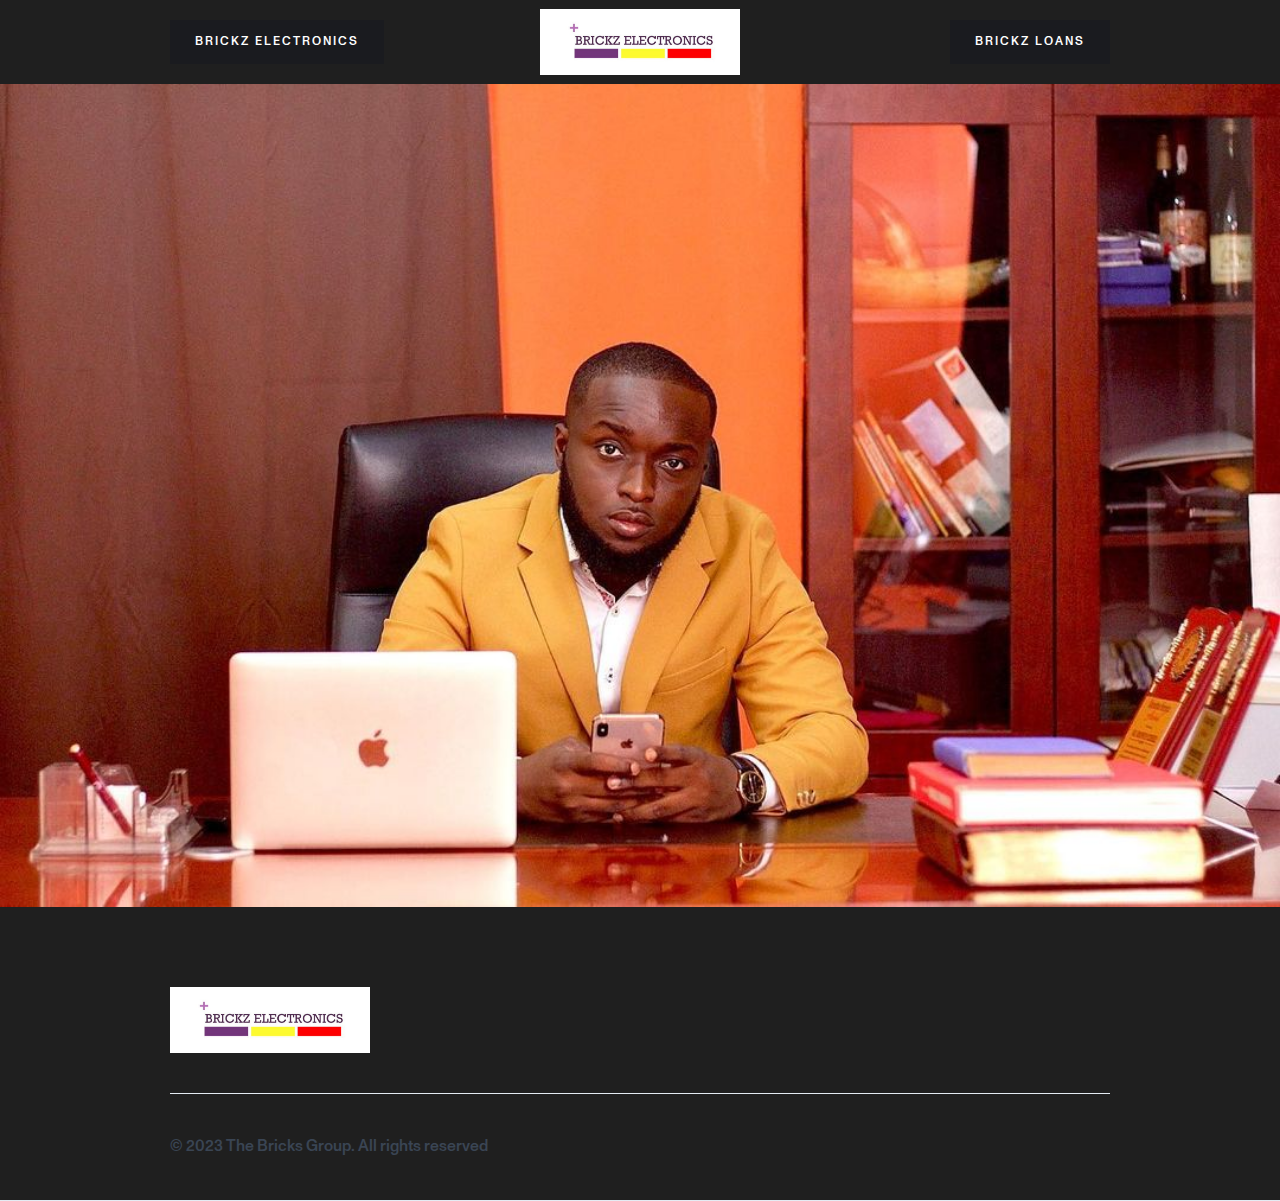
<file: index.html>
<!DOCTYPE html><!--  This site was created in Webflow. https://www.webflow.com  -->
<!--  Last Published: Tue Dec 05 2023 04:04:19 GMT+0000 (Coordinated Universal Time)  -->
<html data-wf-page="656e91afff48c80ae2578a0f" data-wf-site="656e91aeff48c80ae2578976">
<head>
  <meta charset="utf-8">
  <title>The Brickz Group</title>
  <meta content="Brickz Electronics Brickz Loans" name="description">
  <meta content="The Brickz Group" property="og:title">
  <meta content="Brickz Electronics Brickz Loans" property="og:description">
  <meta content="https://mystorageaydatdotorg.s3.us-east-1.amazonaws.com/109263478_1162641957438786_5839727624905230343_n.jpg?response-content-disposition=inline&amp;X-Amz-Security-Token=IQoJb3JpZ2luX2VjEAQaCWV1LXdlc3QtMiJIMEYCIQDg1wLx%2FXZx39t2Vbp7LaHR396blS5qG%2BnRemdCxjzlfAIhAOkuWoXM1PR06go15a%2FNDYIqhP2ab1EbWndp7xL8LMotKugCCG0QABoMMzE0NDI1NzIyMDM0IgwxiAYFjvmut3XVh8kqxQLcbuLZG6FQqsIPI%2FAczJfksxVl0ygoi6Z49HHWEMCBW%2F%2BUWghU3KTp5Oj1aFhNOhmhtskWgU5eQOdfAy0qeppGjwX5xsVKmFVK4FJa%2FQ%2FRnfcpQ35qco2a85cbxp9xiiQE4idMaxywZSU3qVbvk%2BB8wTpJEv3JUd28SzXAx2DBvxko8g0awX8p5s6b%2F0sKZx0jHt4zPlVj%2Bmb0nNPfQj4VchfB1iQM8LE4VaLfr9E30vR0QD0CNLNpEYb2l5ANUfZCJMpUToG6JuEw9TNQ8y9a7aU6nMCpUEV9LQpJ8QdvfImHK7mbxL2f4U3TnKRt4x%2BRsFY9SIsYfqebZM9SYAeKz3sOTYM5vNC89AV9OuSxvGOfAfmQbYdmBUE%2FsdJW%2Bu50w4wqnosAEmHk0Sdpa85AeZk5YFuKz14QSHnCFnv%2FQmSMbd%2BLMLnAuqsGOrICr9HVuwikGXQ%2BaPpQjJYePLZNOAar57VvyI%2FrQ%2FZAsjYpf6aQf5HSL2QzJDpJvIXW3IODEJX%2Fx9fmhoOmHrnBMUr8Yt2Sv5itFdaZcwHlBBn0pWgLukaXNRdy7S44v26i9QaqRRcyf4ayHfKoBddQN%2BLJUuzL%2Bow74YZvSoa%2BkbIxuNUW9ORhGARu4jH9Eg7roWOkP%2FryJTHWF%2F%2FQm7laJYChb%2FqpZ6wzJ828WgA8rZCsrOKhj0yO91arhdnY%2BR8YFuG%2F%2BsCdIzrbDUMQ%2BNIKv7HQyMdafo0RzbwZm7lQrncwD%2FukXuOO%2BLfdgw68IQKfZhIWQlydmEFlPLCOEXUfU7EqT2%2B1x52F7Yxsw7eqmWZ0akzbQp3%2F5mYEKCgvwMaGQgJ3i9j7qgP62Vl3dOcmevOd&amp;X-Amz-Algorithm=AWS4-HMAC-SHA256&amp;X-Amz-Date=20231205T040215Z&amp;X-Amz-SignedHeaders=host&amp;X-Amz-Expires=300&amp;X-Amz-Credential=ASIAUSNJ3YSZC2TWS3OD%2F20231205%2Fus-east-1%2Fs3%2Faws4_request&amp;X-Amz-Signature=e076193132a8a2db33c74026228af9760e541ca7836e64f37020fafb71545ff6" property="og:image">
  <meta content="The Brickz Group" property="twitter:title">
  <meta content="Brickz Electronics Brickz Loans" property="twitter:description">
  <meta content="https://mystorageaydatdotorg.s3.us-east-1.amazonaws.com/109263478_1162641957438786_5839727624905230343_n.jpg?response-content-disposition=inline&amp;X-Amz-Security-Token=IQoJb3JpZ2luX2VjEAQaCWV1LXdlc3QtMiJIMEYCIQDg1wLx%2FXZx39t2Vbp7LaHR396blS5qG%2BnRemdCxjzlfAIhAOkuWoXM1PR06go15a%2FNDYIqhP2ab1EbWndp7xL8LMotKugCCG0QABoMMzE0NDI1NzIyMDM0IgwxiAYFjvmut3XVh8kqxQLcbuLZG6FQqsIPI%2FAczJfksxVl0ygoi6Z49HHWEMCBW%2F%2BUWghU3KTp5Oj1aFhNOhmhtskWgU5eQOdfAy0qeppGjwX5xsVKmFVK4FJa%2FQ%2FRnfcpQ35qco2a85cbxp9xiiQE4idMaxywZSU3qVbvk%2BB8wTpJEv3JUd28SzXAx2DBvxko8g0awX8p5s6b%2F0sKZx0jHt4zPlVj%2Bmb0nNPfQj4VchfB1iQM8LE4VaLfr9E30vR0QD0CNLNpEYb2l5ANUfZCJMpUToG6JuEw9TNQ8y9a7aU6nMCpUEV9LQpJ8QdvfImHK7mbxL2f4U3TnKRt4x%2BRsFY9SIsYfqebZM9SYAeKz3sOTYM5vNC89AV9OuSxvGOfAfmQbYdmBUE%2FsdJW%2Bu50w4wqnosAEmHk0Sdpa85AeZk5YFuKz14QSHnCFnv%2FQmSMbd%2BLMLnAuqsGOrICr9HVuwikGXQ%2BaPpQjJYePLZNOAar57VvyI%2FrQ%2FZAsjYpf6aQf5HSL2QzJDpJvIXW3IODEJX%2Fx9fmhoOmHrnBMUr8Yt2Sv5itFdaZcwHlBBn0pWgLukaXNRdy7S44v26i9QaqRRcyf4ayHfKoBddQN%2BLJUuzL%2Bow74YZvSoa%2BkbIxuNUW9ORhGARu4jH9Eg7roWOkP%2FryJTHWF%2F%2FQm7laJYChb%2FqpZ6wzJ828WgA8rZCsrOKhj0yO91arhdnY%2BR8YFuG%2F%2BsCdIzrbDUMQ%2BNIKv7HQyMdafo0RzbwZm7lQrncwD%2FukXuOO%2BLfdgw68IQKfZhIWQlydmEFlPLCOEXUfU7EqT2%2B1x52F7Yxsw7eqmWZ0akzbQp3%2F5mYEKCgvwMaGQgJ3i9j7qgP62Vl3dOcmevOd&amp;X-Amz-Algorithm=AWS4-HMAC-SHA256&amp;X-Amz-Date=20231205T040215Z&amp;X-Amz-SignedHeaders=host&amp;X-Amz-Expires=300&amp;X-Amz-Credential=ASIAUSNJ3YSZC2TWS3OD%2F20231205%2Fus-east-1%2Fs3%2Faws4_request&amp;X-Amz-Signature=e076193132a8a2db33c74026228af9760e541ca7836e64f37020fafb71545ff6" property="twitter:image">
  <meta property="og:type" content="website">
  <meta content="summary_large_image" name="twitter:card">
  <meta content="width=device-width, initial-scale=1" name="viewport">
  <meta content="Webflow" name="generator">
  <link href="css/normalize.css" rel="stylesheet" type="text/css">
  <link href="css/webflow.css" rel="stylesheet" type="text/css">
  <link href="css/brickz-group.webflow.css" rel="stylesheet" type="text/css">
  <script type="text/javascript">!function(o,c){var n=c.documentElement,t=" w-mod-";n.className+=t+"js",("ontouchstart"in o||o.DocumentTouch&&c instanceof DocumentTouch)&&(n.className+=t+"touch")}(window,document);</script>
  <link href="images/favicon.ico" rel="shortcut icon" type="image/x-icon">
  <link href="images/webclip.png" rel="apple-touch-icon">
  <link rel="stylesheet" href="https://cdn.jsdelivr.net/npm/swiper@8/swiper-bundle.min.css">
</head>
<body>
  <div class="navbar-logo-center">
    <div data-animation="default" data-collapse="medium" data-duration="400" data-easing="ease" data-easing2="ease" role="banner" class="navbar-logo-center-container shadow-three w-nav">
      <div class="container-2">
        <div class="navbar-wrapper-three">
          <a href="#" class="navbar-brand-three w-nav-brand"><img src="images/1500x500.jpeg" loading="lazy" width="200" sizes="(max-width: 479px) 63vw, 200px" alt="" srcset="images/1500x500.jpeg 500w, images/1500x500.jpeg 800w, images/1500x500.jpeg 1080w, images/1500x500.jpeg 1500w"></a>
          <nav role="navigation" class="nav-menu-wrapper-three w-nav-menu">
            <div class="nav-menu-three">
              <ul role="list" class="nav-menu-block w-list-unstyled">
                <li class="mobile-margin-top-10">
                  <a href="#" class="button-primary w-button">Brickz Electronics</a>
                </li>
              </ul>
              <a href="#" class="button-primary w-button">Brickz Loans</a>
            </div>
          </nav>
          <div class="menu-button w-nav-button">
            <div class="w-icon-nav-menu"></div>
          </div>
        </div>
      </div>
    </div>
  </div>
  <div class="page-styles w-embed">
    <style>
.slider-titles_heading {
	-webkit-text-stroke: 1.5px white;
}
.swiper-slide.is-active .slider-titles_heading {
	color: white;
}
.slider-thumbs_overflow {
	width: calc(100% + 100vw);
}
.slider-thumbs_overflow > div {
	width: calc(100% - 100vw);
}
</style>
  </div>
  <div class="page-wrapper"></div>
  <section><img src="images/109263478_1162641957438786_5839727624905230343_n.jpg" loading="lazy" sizes="100vw" srcset="images/109263478_1162641957438786_5839727624905230343_n.jpg 500w, images/109263478_1162641957438786_5839727624905230343_n.jpg 800w, images/109263478_1162641957438786_5839727624905230343_n.jpg 1080w" alt="" class="image"></section>
  <section class="footer-light">
    <div class="container-2">
      <div class="footer-wrapper-two">
        <a href="#" class="footer-brand w-inline-block"><img src="images/1500x500.jpeg" loading="lazy" width="200" sizes="200px" alt="" srcset="images/1500x500.jpeg 500w, images/1500x500.jpeg 800w, images/1500x500.jpeg 1080w, images/1500x500.jpeg 1500w"></a>
      </div>
      <div class="footer-divider-two"></div>
      <div class="footer-bottom">
        <div class="footer-copyright">© 2023 The Bricks Group. All rights reserved</div>
      </div>
    </div>
  </section>
  <script src="https://d3e54v103j8qbb.cloudfront.net/js/jquery-3.5.1.min.dc5e7f18c8.js?site=656e91aeff48c80ae2578976" type="text/javascript" integrity="sha256-9/aliU8dGd2tb6OSsuzixeV4y/faTqgFtohetphbbj0=" crossorigin="anonymous"></script>
  <script src="js/webflow.js" type="text/javascript"></script>
  <script src="https://cdn.jsdelivr.net/npm/swiper@8/swiper-bundle.min.js"></script>
  <script>
function numberWithZero(num) {
  if (num < 10) {
    return "0" + num;
  } else {
    return num;
  }
}
$(".slider-gallery_component").each(function (index) {
  let totalSlides = numberWithZero($(this).find(".swiper-slide.is-slider-thumbs").length);
  $(".swiper-number-total").text(totalSlides);
  const bgSwiper = new Swiper($(this).find(".swiper.is-slider-bg")[0], {
    slidesPerView: 1,
    speed: 400,
    effect: "fade",
    allowTouchMove: false
  });
  const thumbsSwiper = new Swiper($(this).find(".swiper.is-slider-thumbs")[0], {
    slidesPerView: 1,
    speed: 600,
    loop: true,
    loopedSlides: 8,
    slideToClickedSlide: true
  });
  const textSwiper = new Swiper($(this).find(".swiper.is-slider-titles")[0], {
    slidesPerView: "auto",
    speed: 600,
    loop: true,
    loopedSlides: 8,
    slideToClickedSlide: true,
    mousewheel: true,
    keyboard: true,
    centeredSlides: true,
    slideActiveClass: "is-active",
    slideDuplicateActiveClass: "is-active",
    thumbs: {
      swiper: bgSwiper
    },
    navigation: {
      nextEl: $(this).find(".swiper-next")[0],
      prevEl: $(this).find(".swiper-prev")[0]
    }
  });
  textSwiper.controller.control = thumbsSwiper;
  thumbsSwiper.controller.control = textSwiper;
  textSwiper.on("slideChange", function (e) {
    let slideNumber = numberWithZero(e.realIndex + 1);
    $(".swiper-number-current").text(slideNumber);
  });
});
</script>
</body>
</html>
</file>
<file: css/webflow.css>
@font-face {
  font-family: 'webflow-icons';
  src: url("[data-uri]") format('truetype');
  font-weight: normal;
  font-style: normal;
}
[class^="w-icon-"],
[class*=" w-icon-"] {
  /* use !important to prevent issues with browser extensions that change fonts */
  font-family: 'webflow-icons' !important;
  speak: none;
  font-style: normal;
  font-weight: normal;
  font-variant: normal;
  text-transform: none;
  line-height: 1;
  /* Better Font Rendering =========== */
  -webkit-font-smoothing: antialiased;
  -moz-osx-font-smoothing: grayscale;
}
.w-icon-slider-right:before {
  content: "\e600";
}
.w-icon-slider-left:before {
  content: "\e601";
}
.w-icon-nav-menu:before {
  content: "\e602";
}
.w-icon-arrow-down:before,
.w-icon-dropdown-toggle:before {
  content: "\e603";
}
.w-icon-file-upload-remove:before {
  content: "\e900";
}
.w-icon-file-upload-icon:before {
  content: "\e903";
}
* {
  -webkit-box-sizing: border-box;
  -moz-box-sizing: border-box;
  box-sizing: border-box;
}
html {
  height: 100%;
}
body {
  margin: 0;
  min-height: 100%;
  background-color: #fff;
  font-family: Arial, sans-serif;
  font-size: 14px;
  line-height: 20px;
  color: #333;
}
img {
  max-width: 100%;
  vertical-align: middle;
  display: inline-block;
}
html.w-mod-touch * {
  background-attachment: scroll !important;
}
.w-block {
  display: block;
}
.w-inline-block {
  max-width: 100%;
  display: inline-block;
}
.w-clearfix:before,
.w-clearfix:after {
  content: " ";
  display: table;
  grid-column-start: 1;
  grid-row-start: 1;
  grid-column-end: 2;
  grid-row-end: 2;
}
.w-clearfix:after {
  clear: both;
}
.w-hidden {
  display: none;
}
.w-button {
  display: inline-block;
  padding: 9px 15px;
  background-color: #3898EC;
  color: white;
  border: 0;
  line-height: inherit;
  text-decoration: none;
  cursor: pointer;
  border-radius: 0;
}
input.w-button {
  -webkit-appearance: button;
}
html[data-w-dynpage] [data-w-cloak] {
  color: transparent !important;
}
.w-code-block {
  margin: unset;
}
.w-webflow-badge,
.w-webflow-badge * {
  position: static;
  left: auto;
  top: auto;
  right: auto;
  bottom: auto;
  z-index: auto;
  display: block;
  visibility: visible;
  overflow: visible;
  overflow-x: visible;
  overflow-y: visible;
  box-sizing: border-box;
  width: auto;
  height: auto;
  max-height: none;
  max-width: none;
  min-height: 0;
  min-width: 0;
  margin: 0;
  padding: 0;
  float: none;
  clear: none;
  border: 0 none transparent;
  border-radius: 0;
  background: none;
  background-image: none;
  background-position: 0% 0%;
  background-size: auto auto;
  background-repeat: repeat;
  background-origin: padding-box;
  background-clip: border-box;
  background-attachment: scroll;
  background-color: transparent;
  box-shadow: none;
  opacity: 1;
  transform: none;
  transition: none;
  direction: ltr;
  font-family: inherit;
  font-weight: inherit;
  color: inherit;
  font-size: inherit;
  line-height: inherit;
  font-style: inherit;
  font-variant: inherit;
  text-align: inherit;
  letter-spacing: inherit;
  text-decoration: inherit;
  text-indent: 0;
  text-transform: inherit;
  list-style-type: disc;
  text-shadow: none;
  font-smoothing: auto;
  vertical-align: baseline;
  cursor: inherit;
  white-space: inherit;
  word-break: normal;
  word-spacing: normal;
  word-wrap: normal;
}
.w-webflow-badge {
  position: fixed !important;
  display: inline-block !important;
  visibility: visible !important;
  z-index: 2147483647 !important;
  top: auto !important;
  right: 12px !important;
  bottom: 12px !important;
  left: auto !important;
  color: #aaadb0 !important;
  background-color: #fff !important;
  border-radius: 3px !important;
  padding: 6px !important;
  font-size: 12px !important;
  opacity: 1 !important;
  line-height: 14px !important;
  text-decoration: none !important;
  transform: none !important;
  margin: 0 !important;
  width: auto !important;
  height: auto !important;
  overflow: visible !important;
  white-space: nowrap;
  box-shadow: 0 0 0 1px rgba(0, 0, 0, 0.1), 0px 1px 3px rgba(0, 0, 0, 0.1);
  cursor: pointer;
}
.w-webflow-badge > img {
  display: inline-block !important;
  visibility: visible !important;
  opacity: 1 !important;
  vertical-align: middle !important;
}
h1,
h2,
h3,
h4,
h5,
h6 {
  font-weight: bold;
  margin-bottom: 10px;
}
h1 {
  font-size: 38px;
  line-height: 44px;
  margin-top: 20px;
}
h2 {
  font-size: 32px;
  line-height: 36px;
  margin-top: 20px;
}
h3 {
  font-size: 24px;
  line-height: 30px;
  margin-top: 20px;
}
h4 {
  font-size: 18px;
  line-height: 24px;
  margin-top: 10px;
}
h5 {
  font-size: 14px;
  line-height: 20px;
  margin-top: 10px;
}
h6 {
  font-size: 12px;
  line-height: 18px;
  margin-top: 10px;
}
p {
  margin-top: 0;
  margin-bottom: 10px;
}
blockquote {
  margin: 0 0 10px 0;
  padding: 10px 20px;
  border-left: 5px solid #E2E2E2;
  font-size: 18px;
  line-height: 22px;
}
figure {
  margin: 0;
  margin-bottom: 10px;
}
figcaption {
  margin-top: 5px;
  text-align: center;
}
ul,
ol {
  margin-top: 0px;
  margin-bottom: 10px;
  padding-left: 40px;
}
.w-list-unstyled {
  padding-left: 0;
  list-style: none;
}
.w-embed:before,
.w-embed:after {
  content: " ";
  display: table;
  grid-column-start: 1;
  grid-row-start: 1;
  grid-column-end: 2;
  grid-row-end: 2;
}
.w-embed:after {
  clear: both;
}
.w-video {
  width: 100%;
  position: relative;
  padding: 0;
}
.w-video iframe,
.w-video object,
.w-video embed {
  position: absolute;
  top: 0;
  left: 0;
  width: 100%;
  height: 100%;
  border: none;
}
fieldset {
  padding: 0;
  margin: 0;
  border: 0;
}
button,
[type='button'],
[type='reset'] {
  border: 0;
  cursor: pointer;
  -webkit-appearance: button;
}
.w-form {
  margin: 0 0 15px;
}
.w-form-done {
  display: none;
  padding: 20px;
  text-align: center;
  background-color: #dddddd;
}
.w-form-fail {
  display: none;
  margin-top: 10px;
  padding: 10px;
  background-color: #ffdede;
}
label {
  display: block;
  margin-bottom: 5px;
  font-weight: bold;
}
.w-input,
.w-select {
  display: block;
  width: 100%;
  height: 38px;
  padding: 8px 12px;
  margin-bottom: 10px;
  font-size: 14px;
  line-height: 1.42857143;
  color: #333333;
  vertical-align: middle;
  background-color: #ffffff;
  border: 1px solid #cccccc;
}
.w-input:-moz-placeholder,
.w-select:-moz-placeholder {
  color: #999;
}
.w-input::-moz-placeholder,
.w-select::-moz-placeholder {
  color: #999;
  opacity: 1;
}
.w-input::-webkit-input-placeholder,
.w-select::-webkit-input-placeholder {
  color: #999;
}
.w-input:focus,
.w-select:focus {
  border-color: #3898EC;
  outline: 0;
}
.w-input[disabled],
.w-select[disabled],
.w-input[readonly],
.w-select[readonly],
fieldset[disabled] .w-input,
fieldset[disabled] .w-select {
  cursor: not-allowed;
}
.w-input[disabled]:not(.w-input-disabled),
.w-select[disabled]:not(.w-input-disabled),
.w-input[readonly],
.w-select[readonly],
fieldset[disabled]:not(.w-input-disabled) .w-input,
fieldset[disabled]:not(.w-input-disabled) .w-select {
  background-color: #eeeeee;
}
textarea.w-input,
textarea.w-select {
  height: auto;
}
.w-select {
  background-color: #f3f3f3;
}
.w-select[multiple] {
  height: auto;
}
.w-form-label {
  display: inline-block;
  cursor: pointer;
  font-weight: normal;
  margin-bottom: 0px;
}
.w-radio {
  display: block;
  margin-bottom: 5px;
  padding-left: 20px;
}
.w-radio:before,
.w-radio:after {
  content: " ";
  display: table;
  grid-column-start: 1;
  grid-row-start: 1;
  grid-column-end: 2;
  grid-row-end: 2;
}
.w-radio:after {
  clear: both;
}
.w-radio-input {
  margin: 4px 0 0;
  line-height: normal;
  float: left;
  margin-left: -20px;
}
.w-radio-input {
  margin-top: 3px;
}
.w-file-upload {
  display: block;
  margin-bottom: 10px;
}
.w-file-upload-input {
  width: 0.1px;
  height: 0.1px;
  opacity: 0;
  overflow: hidden;
  position: absolute;
  z-index: -100;
}
.w-file-upload-default,
.w-file-upload-uploading,
.w-file-upload-success {
  display: inline-block;
  color: #333333;
}
.w-file-upload-error {
  display: block;
  margin-top: 10px;
}
.w-file-upload-default.w-hidden,
.w-file-upload-uploading.w-hidden,
.w-file-upload-error.w-hidden,
.w-file-upload-success.w-hidden {
  display: none;
}
.w-file-upload-uploading-btn {
  display: flex;
  font-size: 14px;
  font-weight: normal;
  cursor: pointer;
  margin: 0;
  padding: 8px 12px;
  border: 1px solid #cccccc;
  background-color: #fafafa;
}
.w-file-upload-file {
  display: flex;
  flex-grow: 1;
  justify-content: space-between;
  margin: 0;
  padding: 8px 9px 8px 11px;
  border: 1px solid #cccccc;
  background-color: #fafafa;
}
.w-file-upload-file-name {
  font-size: 14px;
  font-weight: normal;
  display: block;
}
.w-file-remove-link {
  margin-top: 3px;
  margin-left: 10px;
  width: auto;
  height: auto;
  padding: 3px;
  display: block;
  cursor: pointer;
}
.w-icon-file-upload-remove {
  margin: auto;
  font-size: 10px;
}
.w-file-upload-error-msg {
  display: inline-block;
  color: #ea384c;
  padding: 2px 0;
}
.w-file-upload-info {
  display: inline-block;
  line-height: 38px;
  padding: 0 12px;
}
.w-file-upload-label {
  display: inline-block;
  font-size: 14px;
  font-weight: normal;
  cursor: pointer;
  margin: 0;
  padding: 8px 12px;
  border: 1px solid #cccccc;
  background-color: #fafafa;
}
.w-icon-file-upload-icon,
.w-icon-file-upload-uploading {
  display: inline-block;
  margin-right: 8px;
  width: 20px;
}
.w-icon-file-upload-uploading {
  height: 20px;
}
.w-container {
  margin-left: auto;
  margin-right: auto;
  max-width: 940px;
}
.w-container:before,
.w-container:after {
  content: " ";
  display: table;
  grid-column-start: 1;
  grid-row-start: 1;
  grid-column-end: 2;
  grid-row-end: 2;
}
.w-container:after {
  clear: both;
}
.w-container .w-row {
  margin-left: -10px;
  margin-right: -10px;
}
.w-row:before,
.w-row:after {
  content: " ";
  display: table;
  grid-column-start: 1;
  grid-row-start: 1;
  grid-column-end: 2;
  grid-row-end: 2;
}
.w-row:after {
  clear: both;
}
.w-row .w-row {
  margin-left: 0;
  margin-right: 0;
}
.w-col {
  position: relative;
  float: left;
  width: 100%;
  min-height: 1px;
  padding-left: 10px;
  padding-right: 10px;
}
.w-col .w-col {
  padding-left: 0;
  padding-right: 0;
}
.w-col-1 {
  width: 8.33333333%;
}
.w-col-2 {
  width: 16.66666667%;
}
.w-col-3 {
  width: 25%;
}
.w-col-4 {
  width: 33.33333333%;
}
.w-col-5 {
  width: 41.66666667%;
}
.w-col-6 {
  width: 50%;
}
.w-col-7 {
  width: 58.33333333%;
}
.w-col-8 {
  width: 66.66666667%;
}
.w-col-9 {
  width: 75%;
}
.w-col-10 {
  width: 83.33333333%;
}
.w-col-11 {
  width: 91.66666667%;
}
.w-col-12 {
  width: 100%;
}
.w-hidden-main {
  display: none !important;
}
@media screen and (max-width: 991px) {
  .w-container {
    max-width: 728px;
  }
  .w-hidden-main {
    display: inherit !important;
  }
  .w-hidden-medium {
    display: none !important;
  }
  .w-col-medium-1 {
    width: 8.33333333%;
  }
  .w-col-medium-2 {
    width: 16.66666667%;
  }
  .w-col-medium-3 {
    width: 25%;
  }
  .w-col-medium-4 {
    width: 33.33333333%;
  }
  .w-col-medium-5 {
    width: 41.66666667%;
  }
  .w-col-medium-6 {
    width: 50%;
  }
  .w-col-medium-7 {
    width: 58.33333333%;
  }
  .w-col-medium-8 {
    width: 66.66666667%;
  }
  .w-col-medium-9 {
    width: 75%;
  }
  .w-col-medium-10 {
    width: 83.33333333%;
  }
  .w-col-medium-11 {
    width: 91.66666667%;
  }
  .w-col-medium-12 {
    width: 100%;
  }
  .w-col-stack {
    width: 100%;
    left: auto;
    right: auto;
  }
}
@media screen and (max-width: 767px) {
  .w-hidden-main {
    display: inherit !important;
  }
  .w-hidden-medium {
    display: inherit !important;
  }
  .w-hidden-small {
    display: none !important;
  }
  .w-row,
  .w-container .w-row {
    margin-left: 0;
    margin-right: 0;
  }
  .w-col {
    width: 100%;
    left: auto;
    right: auto;
  }
  .w-col-small-1 {
    width: 8.33333333%;
  }
  .w-col-small-2 {
    width: 16.66666667%;
  }
  .w-col-small-3 {
    width: 25%;
  }
  .w-col-small-4 {
    width: 33.33333333%;
  }
  .w-col-small-5 {
    width: 41.66666667%;
  }
  .w-col-small-6 {
    width: 50%;
  }
  .w-col-small-7 {
    width: 58.33333333%;
  }
  .w-col-small-8 {
    width: 66.66666667%;
  }
  .w-col-small-9 {
    width: 75%;
  }
  .w-col-small-10 {
    width: 83.33333333%;
  }
  .w-col-small-11 {
    width: 91.66666667%;
  }
  .w-col-small-12 {
    width: 100%;
  }
}
@media screen and (max-width: 479px) {
  .w-container {
    max-width: none;
  }
  .w-hidden-main {
    display: inherit !important;
  }
  .w-hidden-medium {
    display: inherit !important;
  }
  .w-hidden-small {
    display: inherit !important;
  }
  .w-hidden-tiny {
    display: none !important;
  }
  .w-col {
    width: 100%;
  }
  .w-col-tiny-1 {
    width: 8.33333333%;
  }
  .w-col-tiny-2 {
    width: 16.66666667%;
  }
  .w-col-tiny-3 {
    width: 25%;
  }
  .w-col-tiny-4 {
    width: 33.33333333%;
  }
  .w-col-tiny-5 {
    width: 41.66666667%;
  }
  .w-col-tiny-6 {
    width: 50%;
  }
  .w-col-tiny-7 {
    width: 58.33333333%;
  }
  .w-col-tiny-8 {
    width: 66.66666667%;
  }
  .w-col-tiny-9 {
    width: 75%;
  }
  .w-col-tiny-10 {
    width: 83.33333333%;
  }
  .w-col-tiny-11 {
    width: 91.66666667%;
  }
  .w-col-tiny-12 {
    width: 100%;
  }
}
.w-widget {
  position: relative;
}
.w-widget-map {
  width: 100%;
  height: 400px;
}
.w-widget-map label {
  width: auto;
  display: inline;
}
.w-widget-map img {
  max-width: inherit;
}
.w-widget-map .gm-style-iw {
  text-align: center;
}
.w-widget-map .gm-style-iw > button {
  display: none !important;
}
.w-widget-twitter {
  overflow: hidden;
}
.w-widget-twitter-count-shim {
  display: inline-block;
  vertical-align: top;
  position: relative;
  width: 28px;
  height: 20px;
  text-align: center;
  background: white;
  border: #758696 solid 1px;
  border-radius: 3px;
}
.w-widget-twitter-count-shim * {
  pointer-events: none;
  -webkit-user-select: none;
  -moz-user-select: none;
  -ms-user-select: none;
  user-select: none;
}
.w-widget-twitter-count-shim .w-widget-twitter-count-inner {
  position: relative;
  font-size: 15px;
  line-height: 12px;
  text-align: center;
  color: #999;
  font-family: serif;
}
.w-widget-twitter-count-shim .w-widget-twitter-count-clear {
  position: relative;
  display: block;
}
.w-widget-twitter-count-shim.w--large {
  width: 36px;
  height: 28px;
}
.w-widget-twitter-count-shim.w--large .w-widget-twitter-count-inner {
  font-size: 18px;
  line-height: 18px;
}
.w-widget-twitter-count-shim:not(.w--vertical) {
  margin-left: 5px;
  margin-right: 8px;
}
.w-widget-twitter-count-shim:not(.w--vertical).w--large {
  margin-left: 6px;
}
.w-widget-twitter-count-shim:not(.w--vertical):before,
.w-widget-twitter-count-shim:not(.w--vertical):after {
  top: 50%;
  left: 0;
  border: solid transparent;
  content: ' ';
  height: 0;
  width: 0;
  position: absolute;
  pointer-events: none;
}
.w-widget-twitter-count-shim:not(.w--vertical):before {
  border-color: rgba(117, 134, 150, 0);
  border-right-color: #5d6c7b;
  border-width: 4px;
  margin-left: -9px;
  margin-top: -4px;
}
.w-widget-twitter-count-shim:not(.w--vertical).w--large:before {
  border-width: 5px;
  margin-left: -10px;
  margin-top: -5px;
}
.w-widget-twitter-count-shim:not(.w--vertical):after {
  border-color: rgba(255, 255, 255, 0);
  border-right-color: white;
  border-width: 4px;
  margin-left: -8px;
  margin-top: -4px;
}
.w-widget-twitter-count-shim:not(.w--vertical).w--large:after {
  border-width: 5px;
  margin-left: -9px;
  margin-top: -5px;
}
.w-widget-twitter-count-shim.w--vertical {
  width: 61px;
  height: 33px;
  margin-bottom: 8px;
}
.w-widget-twitter-count-shim.w--vertical:before,
.w-widget-twitter-count-shim.w--vertical:after {
  top: 100%;
  left: 50%;
  border: solid transparent;
  content: ' ';
  height: 0;
  width: 0;
  position: absolute;
  pointer-events: none;
}
.w-widget-twitter-count-shim.w--vertical:before {
  border-color: rgba(117, 134, 150, 0);
  border-top-color: #5d6c7b;
  border-width: 5px;
  margin-left: -5px;
}
.w-widget-twitter-count-shim.w--vertical:after {
  border-color: rgba(255, 255, 255, 0);
  border-top-color: white;
  border-width: 4px;
  margin-left: -4px;
}
.w-widget-twitter-count-shim.w--vertical .w-widget-twitter-count-inner {
  font-size: 18px;
  line-height: 22px;
}
.w-widget-twitter-count-shim.w--vertical.w--large {
  width: 76px;
}
.w-background-video {
  position: relative;
  overflow: hidden;
  height: 500px;
  color: white;
}
.w-background-video > video {
  background-size: cover;
  background-position: 50% 50%;
  position: absolute;
  margin: auto;
  width: 100%;
  height: 100%;
  right: -100%;
  bottom: -100%;
  top: -100%;
  left: -100%;
  object-fit: cover;
  z-index: -100;
}
.w-background-video > video::-webkit-media-controls-start-playback-button {
  display: none !important;
  -webkit-appearance: none;
}
.w-background-video--control {
  position: absolute;
  bottom: 1em;
  right: 1em;
  background-color: transparent;
  padding: 0;
}
.w-background-video--control > [hidden] {
  display: none !important;
}
.w-slider {
  position: relative;
  height: 300px;
  text-align: center;
  background: #dddddd;
  clear: both;
  -webkit-tap-highlight-color: rgba(0, 0, 0, 0);
  tap-highlight-color: rgba(0, 0, 0, 0);
}
.w-slider-mask {
  position: relative;
  display: block;
  overflow: hidden;
  z-index: 1;
  left: 0;
  right: 0;
  height: 100%;
  white-space: nowrap;
}
.w-slide {
  position: relative;
  display: inline-block;
  vertical-align: top;
  width: 100%;
  height: 100%;
  white-space: normal;
  text-align: left;
}
.w-slider-nav {
  position: absolute;
  z-index: 2;
  top: auto;
  right: 0;
  bottom: 0;
  left: 0;
  margin: auto;
  padding-top: 10px;
  height: 40px;
  text-align: center;
  -webkit-tap-highlight-color: rgba(0, 0, 0, 0);
  tap-highlight-color: rgba(0, 0, 0, 0);
}
.w-slider-nav.w-round > div {
  border-radius: 100%;
}
.w-slider-nav.w-num > div {
  width: auto;
  height: auto;
  padding: 0.2em 0.5em;
  font-size: inherit;
  line-height: inherit;
}
.w-slider-nav.w-shadow > div {
  box-shadow: 0 0 3px rgba(51, 51, 51, 0.4);
}
.w-slider-nav-invert {
  color: #fff;
}
.w-slider-nav-invert > div {
  background-color: rgba(34, 34, 34, 0.4);
}
.w-slider-nav-invert > div.w-active {
  background-color: #222;
}
.w-slider-dot {
  position: relative;
  display: inline-block;
  width: 1em;
  height: 1em;
  background-color: rgba(255, 255, 255, 0.4);
  cursor: pointer;
  margin: 0 3px 0.5em;
  transition: background-color 100ms, color 100ms;
}
.w-slider-dot.w-active {
  background-color: #fff;
}
.w-slider-dot:focus {
  outline: none;
  box-shadow: 0px 0px 0px 2px #fff;
}
.w-slider-dot:focus.w-active {
  box-shadow: none;
}
.w-slider-arrow-left,
.w-slider-arrow-right {
  position: absolute;
  width: 80px;
  top: 0;
  right: 0;
  bottom: 0;
  left: 0;
  margin: auto;
  cursor: pointer;
  overflow: hidden;
  color: white;
  font-size: 40px;
  -webkit-tap-highlight-color: rgba(0, 0, 0, 0);
  tap-highlight-color: rgba(0, 0, 0, 0);
  -webkit-user-select: none;
  -moz-user-select: none;
  -ms-user-select: none;
  user-select: none;
}
.w-slider-arrow-left [class^='w-icon-'],
.w-slider-arrow-right [class^='w-icon-'],
.w-slider-arrow-left [class*=' w-icon-'],
.w-slider-arrow-right [class*=' w-icon-'] {
  position: absolute;
}
.w-slider-arrow-left:focus,
.w-slider-arrow-right:focus {
  outline: 0;
}
.w-slider-arrow-left {
  z-index: 3;
  right: auto;
}
.w-slider-arrow-right {
  z-index: 4;
  left: auto;
}
.w-icon-slider-left,
.w-icon-slider-right {
  top: 0;
  right: 0;
  bottom: 0;
  left: 0;
  margin: auto;
  width: 1em;
  height: 1em;
}
.w-slider-aria-label {
  border: 0;
  clip: rect(0 0 0 0);
  height: 1px;
  margin: -1px;
  overflow: hidden;
  padding: 0;
  position: absolute;
  width: 1px;
}
.w-slider-force-show {
  display: block !important;
}
.w-dropdown {
  display: inline-block;
  position: relative;
  text-align: left;
  margin-left: auto;
  margin-right: auto;
  z-index: 900;
}
.w-dropdown-btn,
.w-dropdown-toggle,
.w-dropdown-link {
  position: relative;
  vertical-align: top;
  text-decoration: none;
  color: #222222;
  padding: 20px;
  text-align: left;
  margin-left: auto;
  margin-right: auto;
  white-space: nowrap;
}
.w-dropdown-toggle {
  -webkit-user-select: none;
  -moz-user-select: none;
  -ms-user-select: none;
  user-select: none;
  display: inline-block;
  cursor: pointer;
  padding-right: 40px;
}
.w-dropdown-toggle:focus {
  outline: 0;
}
.w-icon-dropdown-toggle {
  position: absolute;
  top: 0;
  right: 0;
  bottom: 0;
  margin: auto;
  margin-right: 20px;
  width: 1em;
  height: 1em;
}
.w-dropdown-list {
  position: absolute;
  background: #dddddd;
  display: none;
  min-width: 100%;
}
.w-dropdown-list.w--open {
  display: block;
}
.w-dropdown-link {
  padding: 10px 20px;
  display: block;
  color: #222222;
}
.w-dropdown-link.w--current {
  color: #0082f3;
}
.w-dropdown-link:focus {
  outline: 0;
}
@media screen and (max-width: 767px) {
  .w-nav-brand {
    padding-left: 10px;
  }
}
/**
 * ## Note
 * Safari (on both iOS and OS X) does not handle viewport units (vh, vw) well.
 * For example percentage units do not work on descendants of elements that
 * have any dimensions expressed in viewport units. It also doesn’t handle them at
 * all in `calc()`.
 */
/**
 * Wrapper around all lightbox elements
 *
 * 1. Since the lightbox can receive focus, IE also gives it an outline.
 * 2. Fixes flickering on Chrome when a transition is in progress
 *    underneath the lightbox.
 */
.w-lightbox-backdrop {
  cursor: auto;
  font-style: normal;
  letter-spacing: normal;
  list-style: disc;
  text-indent: 0;
  text-shadow: none;
  text-transform: none;
  visibility: visible;
  white-space: normal;
  word-break: normal;
  word-spacing: normal;
  word-wrap: normal;
  position: fixed;
  top: 0;
  right: 0;
  bottom: 0;
  left: 0;
  color: #fff;
  font-family: "Helvetica Neue", Helvetica, Ubuntu, "Segoe UI", Verdana, sans-serif;
  font-size: 17px;
  line-height: 1.2;
  font-weight: 300;
  text-align: center;
  background: rgba(0, 0, 0, 0.9);
  z-index: 2000;
  outline: 0;
  /* 1 */
  opacity: 0;
  -webkit-user-select: none;
  -moz-user-select: none;
  -webkit-tap-highlight-color: transparent;
  -webkit-transform: translate(0, 0);
  /* 2 */
}
/**
 * Neat trick to bind the rubberband effect to our canvas instead of the whole
 * document on iOS. It also prevents a bug that causes the document underneath to scroll.
 */
.w-lightbox-backdrop,
.w-lightbox-container {
  height: 100%;
  overflow: auto;
  -webkit-overflow-scrolling: touch;
}
.w-lightbox-content {
  position: relative;
  height: 100vh;
  overflow: hidden;
}
.w-lightbox-view {
  position: absolute;
  width: 100vw;
  height: 100vh;
  opacity: 0;
}
.w-lightbox-view:before {
  content: "";
  height: 100vh;
}
/* .w-lightbox-content */
.w-lightbox-group,
.w-lightbox-group .w-lightbox-view,
.w-lightbox-group .w-lightbox-view:before {
  height: 86vh;
}
.w-lightbox-frame,
.w-lightbox-view:before {
  display: inline-block;
  vertical-align: middle;
}
/*
 * 1. Remove default margin set by user-agent on the <figure> element.
 */
.w-lightbox-figure {
  position: relative;
  margin: 0;
  /* 1 */
}
.w-lightbox-group .w-lightbox-figure {
  cursor: pointer;
}
/**
 * IE adds image dimensions as width and height attributes on the IMG tag,
 * but we need both width and height to be set to auto to enable scaling.
 */
.w-lightbox-img {
  width: auto;
  height: auto;
  max-width: none;
}
/**
 * 1. Reset if style is set by user on "All Images"
 */
.w-lightbox-image {
  display: block;
  float: none;
  /* 1 */
  max-width: 100vw;
  max-height: 100vh;
}
.w-lightbox-group .w-lightbox-image {
  max-height: 86vh;
}
.w-lightbox-caption {
  position: absolute;
  right: 0;
  bottom: 0;
  left: 0;
  padding: 0.5em 1em;
  background: rgba(0, 0, 0, 0.4);
  text-align: left;
  text-overflow: ellipsis;
  white-space: nowrap;
  overflow: hidden;
}
.w-lightbox-embed {
  position: absolute;
  top: 0;
  right: 0;
  bottom: 0;
  left: 0;
  width: 100%;
  height: 100%;
}
.w-lightbox-control {
  position: absolute;
  top: 0;
  width: 4em;
  background-size: 24px;
  background-repeat: no-repeat;
  background-position: center;
  cursor: pointer;
  -webkit-transition: all 0.3s;
  transition: all 0.3s;
}
.w-lightbox-left {
  display: none;
  bottom: 0;
  left: 0;
  /* <svg xmlns="http://www.w3.org/2000/svg" viewBox="-20 0 24 40" width="24" height="40"><g transform="rotate(45)"><path d="m0 0h5v23h23v5h-28z" opacity=".4"/><path d="m1 1h3v23h23v3h-26z" fill="#fff"/></g></svg> */
  background-image: url("[data-uri]");
}
.w-lightbox-right {
  display: none;
  right: 0;
  bottom: 0;
  /* <svg xmlns="http://www.w3.org/2000/svg" viewBox="-4 0 24 40" width="24" height="40"><g transform="rotate(45)"><path d="m0-0h28v28h-5v-23h-23z" opacity=".4"/><path d="m1 1h26v26h-3v-23h-23z" fill="#fff"/></g></svg> */
  background-image: url("[data-uri]");
}
/*
 * Without specifying the with and height inside the SVG, all versions of IE render the icon too small.
 * The bug does not seem to manifest itself if the elements are tall enough such as the above arrows.
 * (http://stackoverflow.com/questions/16092114/background-size-differs-in-internet-explorer)
 */
.w-lightbox-close {
  right: 0;
  height: 2.6em;
  /* <svg xmlns="http://www.w3.org/2000/svg" viewBox="-4 0 18 17" width="18" height="17"><g transform="rotate(45)"><path d="m0 0h7v-7h5v7h7v5h-7v7h-5v-7h-7z" opacity=".4"/><path d="m1 1h7v-7h3v7h7v3h-7v7h-3v-7h-7z" fill="#fff"/></g></svg> */
  background-image: url("[data-uri]");
  background-size: 18px;
}
/**
 * 1. All IE versions add extra space at the bottom without this.
 */
.w-lightbox-strip {
  position: absolute;
  bottom: 0;
  left: 0;
  right: 0;
  padding: 0 1vh;
  line-height: 0;
  /* 1 */
  white-space: nowrap;
  overflow-x: auto;
  overflow-y: hidden;
}
/*
 * 1. We use content-box to avoid having to do `width: calc(10vh + 2vw)`
 *    which doesn’t work in Safari anyway.
 * 2. Chrome renders images pixelated when switching to GPU. Making sure
 *    the parent is also rendered on the GPU (by setting translate3d for
 *    example) fixes this behavior.
 */
.w-lightbox-item {
  display: inline-block;
  width: 10vh;
  padding: 2vh 1vh;
  box-sizing: content-box;
  /* 1 */
  cursor: pointer;
  -webkit-transform: translate3d(0, 0, 0);
  /* 2 */
}
.w-lightbox-active {
  opacity: 0.3;
}
.w-lightbox-thumbnail {
  position: relative;
  height: 10vh;
  background: #222;
  overflow: hidden;
}
.w-lightbox-thumbnail-image {
  position: absolute;
  top: 0;
  left: 0;
}
.w-lightbox-thumbnail .w-lightbox-tall {
  top: 50%;
  width: 100%;
  -webkit-transform: translate(0, -50%);
  transform: translate(0, -50%);
}
.w-lightbox-thumbnail .w-lightbox-wide {
  left: 50%;
  height: 100%;
  -webkit-transform: translate(-50%, 0);
  transform: translate(-50%, 0);
}
/*
 * Spinner
 *
 * Absolute pixel values are used to avoid rounding errors that would cause
 * the white spinning element to be misaligned with the track.
 */
.w-lightbox-spinner {
  position: absolute;
  top: 50%;
  left: 50%;
  box-sizing: border-box;
  width: 40px;
  height: 40px;
  margin-top: -20px;
  margin-left: -20px;
  border: 5px solid rgba(0, 0, 0, 0.4);
  border-radius: 50%;
  -webkit-animation: spin 0.8s infinite linear;
  animation: spin 0.8s infinite linear;
}
.w-lightbox-spinner:after {
  content: "";
  position: absolute;
  top: -4px;
  right: -4px;
  bottom: -4px;
  left: -4px;
  border: 3px solid transparent;
  border-bottom-color: #fff;
  border-radius: 50%;
}
/*
 * Utility classes
 */
.w-lightbox-hide {
  display: none;
}
.w-lightbox-noscroll {
  overflow: hidden;
}
@media (min-width: 768px) {
  .w-lightbox-content {
    height: 96vh;
    margin-top: 2vh;
  }
  .w-lightbox-view,
  .w-lightbox-view:before {
    height: 96vh;
  }
  /* .w-lightbox-content */
  .w-lightbox-group,
  .w-lightbox-group .w-lightbox-view,
  .w-lightbox-group .w-lightbox-view:before {
    height: 84vh;
  }
  .w-lightbox-image {
    max-width: 96vw;
    max-height: 96vh;
  }
  .w-lightbox-group .w-lightbox-image {
    max-width: 82.3vw;
    max-height: 84vh;
  }
  .w-lightbox-left,
  .w-lightbox-right {
    display: block;
    opacity: 0.5;
  }
  .w-lightbox-close {
    opacity: 0.8;
  }
  .w-lightbox-control:hover {
    opacity: 1;
  }
}
.w-lightbox-inactive,
.w-lightbox-inactive:hover {
  opacity: 0;
}
.w-richtext:before,
.w-richtext:after {
  content: " ";
  display: table;
  grid-column-start: 1;
  grid-row-start: 1;
  grid-column-end: 2;
  grid-row-end: 2;
}
.w-richtext:after {
  clear: both;
}
.w-richtext[contenteditable="true"]:before,
.w-richtext[contenteditable="true"]:after {
  white-space: initial;
}
.w-richtext ol,
.w-richtext ul {
  overflow: hidden;
}
.w-richtext .w-richtext-figure-selected.w-richtext-figure-type-video div:after,
.w-richtext .w-richtext-figure-selected[data-rt-type="video"] div:after {
  outline: 2px solid #2895f7;
}
.w-richtext .w-richtext-figure-selected.w-richtext-figure-type-image div,
.w-richtext .w-richtext-figure-selected[data-rt-type="image"] div {
  outline: 2px solid #2895f7;
}
.w-richtext figure.w-richtext-figure-type-video > div:after,
.w-richtext figure[data-rt-type="video"] > div:after {
  content: '';
  position: absolute;
  display: none;
  left: 0;
  top: 0;
  right: 0;
  bottom: 0;
}
.w-richtext figure {
  position: relative;
  max-width: 60%;
}
.w-richtext figure > div:before {
  cursor: default!important;
}
.w-richtext figure img {
  width: 100%;
}
.w-richtext figure figcaption.w-richtext-figcaption-placeholder {
  opacity: 0.6;
}
.w-richtext figure div {
  /* fix incorrectly sized selection border in the data manager */
  font-size: 0px;
  color: transparent;
}
.w-richtext figure.w-richtext-figure-type-image,
.w-richtext figure[data-rt-type="image"] {
  display: table;
}
.w-richtext figure.w-richtext-figure-type-image > div,
.w-richtext figure[data-rt-type="image"] > div {
  display: inline-block;
}
.w-richtext figure.w-richtext-figure-type-image > figcaption,
.w-richtext figure[data-rt-type="image"] > figcaption {
  display: table-caption;
  caption-side: bottom;
}
.w-richtext figure.w-richtext-figure-type-video,
.w-richtext figure[data-rt-type="video"] {
  width: 60%;
  height: 0;
}
.w-richtext figure.w-richtext-figure-type-video iframe,
.w-richtext figure[data-rt-type="video"] iframe {
  position: absolute;
  top: 0;
  left: 0;
  width: 100%;
  height: 100%;
}
.w-richtext figure.w-richtext-figure-type-video > div,
.w-richtext figure[data-rt-type="video"] > div {
  width: 100%;
}
.w-richtext figure.w-richtext-align-center {
  margin-right: auto;
  margin-left: auto;
  clear: both;
}
.w-richtext figure.w-richtext-align-center.w-richtext-figure-type-image > div,
.w-richtext figure.w-richtext-align-center[data-rt-type="image"] > div {
  max-width: 100%;
}
.w-richtext figure.w-richtext-align-normal {
  clear: both;
}
.w-richtext figure.w-richtext-align-fullwidth {
  width: 100%;
  max-width: 100%;
  text-align: center;
  clear: both;
  display: block;
  margin-right: auto;
  margin-left: auto;
}
.w-richtext figure.w-richtext-align-fullwidth > div {
  display: inline-block;
  /* padding-bottom is used for aspect ratios in video figures
      we want the div to inherit that so hover/selection borders in the designer-canvas
      fit right*/
  padding-bottom: inherit;
}
.w-richtext figure.w-richtext-align-fullwidth > figcaption {
  display: block;
}
.w-richtext figure.w-richtext-align-floatleft {
  float: left;
  margin-right: 15px;
  clear: none;
}
.w-richtext figure.w-richtext-align-floatright {
  float: right;
  margin-left: 15px;
  clear: none;
}
.w-nav {
  position: relative;
  background: #dddddd;
  z-index: 1000;
}
.w-nav:before,
.w-nav:after {
  content: " ";
  display: table;
  grid-column-start: 1;
  grid-row-start: 1;
  grid-column-end: 2;
  grid-row-end: 2;
}
.w-nav:after {
  clear: both;
}
.w-nav-brand {
  position: relative;
  float: left;
  text-decoration: none;
  color: #333333;
}
.w-nav-link {
  position: relative;
  display: inline-block;
  vertical-align: top;
  text-decoration: none;
  color: #222222;
  padding: 20px;
  text-align: left;
  margin-left: auto;
  margin-right: auto;
}
.w-nav-link.w--current {
  color: #0082f3;
}
.w-nav-menu {
  position: relative;
  float: right;
}
[data-nav-menu-open] {
  display: block !important;
  position: absolute;
  top: 100%;
  left: 0;
  right: 0;
  background: #C8C8C8;
  text-align: center;
  overflow: visible;
  min-width: 200px;
}
.w--nav-link-open {
  display: block;
  position: relative;
}
.w-nav-overlay {
  position: absolute;
  overflow: hidden;
  display: none;
  top: 100%;
  left: 0;
  right: 0;
  width: 100%;
}
.w-nav-overlay [data-nav-menu-open] {
  top: 0;
}
.w-nav[data-animation="over-left"] .w-nav-overlay {
  width: auto;
}
.w-nav[data-animation="over-left"] .w-nav-overlay,
.w-nav[data-animation="over-left"] [data-nav-menu-open] {
  right: auto;
  z-index: 1;
  top: 0;
}
.w-nav[data-animation="over-right"] .w-nav-overlay {
  width: auto;
}
.w-nav[data-animation="over-right"] .w-nav-overlay,
.w-nav[data-animation="over-right"] [data-nav-menu-open] {
  left: auto;
  z-index: 1;
  top: 0;
}
.w-nav-button {
  position: relative;
  float: right;
  padding: 18px;
  font-size: 24px;
  display: none;
  cursor: pointer;
  -webkit-tap-highlight-color: rgba(0, 0, 0, 0);
  tap-highlight-color: rgba(0, 0, 0, 0);
  -webkit-user-select: none;
  -moz-user-select: none;
  -ms-user-select: none;
  user-select: none;
}
.w-nav-button:focus {
  outline: 0;
}
.w-nav-button.w--open {
  background-color: #C8C8C8;
  color: white;
}
.w-nav[data-collapse="all"] .w-nav-menu {
  display: none;
}
.w-nav[data-collapse="all"] .w-nav-button {
  display: block;
}
.w--nav-dropdown-open {
  display: block;
}
.w--nav-dropdown-toggle-open {
  display: block;
}
.w--nav-dropdown-list-open {
  position: static;
}
@media screen and (max-width: 991px) {
  .w-nav[data-collapse="medium"] .w-nav-menu {
    display: none;
  }
  .w-nav[data-collapse="medium"] .w-nav-button {
    display: block;
  }
}
@media screen and (max-width: 767px) {
  .w-nav[data-collapse="small"] .w-nav-menu {
    display: none;
  }
  .w-nav[data-collapse="small"] .w-nav-button {
    display: block;
  }
  .w-nav-brand {
    padding-left: 10px;
  }
}
@media screen and (max-width: 479px) {
  .w-nav[data-collapse="tiny"] .w-nav-menu {
    display: none;
  }
  .w-nav[data-collapse="tiny"] .w-nav-button {
    display: block;
  }
}
.w-tabs {
  position: relative;
}
.w-tabs:before,
.w-tabs:after {
  content: " ";
  display: table;
  grid-column-start: 1;
  grid-row-start: 1;
  grid-column-end: 2;
  grid-row-end: 2;
}
.w-tabs:after {
  clear: both;
}
.w-tab-menu {
  position: relative;
}
.w-tab-link {
  position: relative;
  display: inline-block;
  vertical-align: top;
  text-decoration: none;
  padding: 9px 30px;
  text-align: left;
  cursor: pointer;
  color: #222222;
  background-color: #dddddd;
}
.w-tab-link.w--current {
  background-color: #C8C8C8;
}
.w-tab-link:focus {
  outline: 0;
}
.w-tab-content {
  position: relative;
  display: block;
  overflow: hidden;
}
.w-tab-pane {
  position: relative;
  display: none;
}
.w--tab-active {
  display: block;
}
@media screen and (max-width: 479px) {
  .w-tab-link {
    display: block;
  }
}
.w-ix-emptyfix:after {
  content: "";
}
@keyframes spin {
  0% {
    transform: rotate(0deg);
  }
  100% {
    transform: rotate(360deg);
  }
}
.w-dyn-empty {
  padding: 10px;
  background-color: #dddddd;
}
.w-dyn-hide {
  display: none !important;
}
.w-dyn-bind-empty {
  display: none !important;
}
.w-condition-invisible {
  display: none !important;
}
.wf-layout-layout {
  display: grid;
}
</file>
<file: css/brickz-group.webflow.css>
:root {
  --black: #1f1f1f;
  --light-grey: white;
  --black-2: black;
  --yellow-green: #c8dd5e;
}

body {
  background-color: var(--black);
  color: var(--light-grey);
  letter-spacing: 0;
  font-family: Monument Grotesk, sans-serif;
  font-size: 1em;
  font-weight: 500;
  line-height: 1.6;
}

h1 {
  margin-top: 0;
  margin-bottom: 0;
}

h2 {
  letter-spacing: -.04em;
  margin-top: 0;
  margin-bottom: -.1em;
  font-size: 6.56em;
  font-weight: 500;
  line-height: .9;
}

h3 {
  letter-spacing: -.04em;
  margin-top: 0;
  margin-bottom: 0;
  font-size: 8.06em;
  font-weight: 500;
  line-height: .85;
}

h4, h5, h6, p {
  margin-top: 0;
  margin-bottom: 0;
}

a {
  font-size: 1em;
  text-decoration: none;
}

label {
  margin-bottom: .3em;
  font-size: 1.25em;
  font-weight: 700;
  display: block;
}

blockquote {
  border-left: .3em solid #e2e2e2;
  margin-bottom: 1em;
  padding: 1em 2em 1em 1.7em;
  font-size: 1.2em;
  line-height: 1.6;
}

.container {
  width: 100%;
  max-width: 120em;
  margin-left: auto;
  margin-right: auto;
}

.global-embed {
  width: 0;
  height: 0;
  position: absolute;
  top: 0%;
  bottom: auto;
  left: 0%;
  right: 0%;
  overflow: hidden;
}

.global-symbol {
  position: fixed;
  top: 0%;
  bottom: auto;
  left: 0%;
  right: 0%;
}

.page-wrapper {
  width: 100%;
  font-size: 1em;
  position: relative;
  overflow: hidden;
}

.page-padding {
  min-height: 100vh;
  flex-direction: column;
  justify-content: center;
  align-items: stretch;
  padding: 6em 6%;
  display: flex;
}

.page-padding.is-slider-releases {
  flex-direction: row;
  justify-content: flex-start;
  align-items: stretch;
}

.swiper.is-slider-main {
  z-index: 1;
  position: relative;
  overflow: visible;
}

.swiper.is-slider-bg {
  width: 100%;
  height: 100%;
}

.swiper.is-slider-titles {
  height: 100%;
  overflow: visible;
}

.swiper.is-slider-thumbs {
  width: 100%;
  overflow: visible;
}

.swiper.is-slider-list {
  width: 100%;
  height: 17.4em;
  overflow: hidden;
}

.swiper.is-slider-photo {
  width: 100%;
  height: 100%;
  flex: none;
  overflow: visible;
}

.swiper-wrapper.is-slider-main {
  justify-content: flex-start;
  align-items: flex-start;
  display: flex;
}

.swiper-wrapper.is-slider-bg {
  width: 100%;
  height: 100%;
}

.swiper-wrapper.is-slider-titles {
  height: 100%;
  justify-content: flex-start;
  align-items: center;
  display: flex;
}

.swiper-wrapper.is-slider-thumbs {
  justify-content: flex-start;
  align-items: center;
  display: flex;
}

.swiper-wrapper.is-slider-photo {
  height: 100%;
  justify-content: flex-start;
  align-items: center;
  display: flex;
}

.swiper-slide.is-slider-main {
  width: 33.3333%;
  flex: none;
}

.swiper-slide.is-slider-bg {
  width: 100%;
  height: 100%;
  overflow: hidden;
}

.swiper-slide.is-slider-titles {
  width: auto;
  height: 100%;
  flex-direction: column;
  justify-content: center;
  align-items: flex-start;
  padding: 4%;
  display: flex;
}

.swiper-slide.is-slider-thumbs {
  width: 100%;
  flex: none;
  padding-right: .5em;
}

.swiper-slide.is-slider-list {
  height: auto;
  grid-column-gap: 1em;
  grid-row-gap: 1em;
  cursor: pointer;
  border-bottom: 1px solid rgba(255, 255, 255, .3);
  flex-wrap: wrap;
  justify-content: space-between;
  align-items: center;
  padding-top: 1.69em;
  padding-bottom: 1.69em;
  display: flex;
}

.swiper-slide.is-slider-photo {
  width: 100%;
  height: 100%;
  flex: none;
  position: relative;
}

.swiper-bullet {
  width: 1.25em;
  min-height: 1.25em;
  background-color: var(--black-2);
  text-align: center;
  border-radius: 50%;
  flex: none;
  justify-content: center;
  align-items: center;
  transition: all .2s;
  display: flex;
}

.swiper-bullet.is-active {
  background-color: var(--yellow-green);
}

.slider-main_button {
  width: 7.5em;
  height: 3.25em;
  border: 2px solid var(--yellow-green);
  color: var(--yellow-green);
  text-align: center;
  border-radius: 100vw;
  justify-content: center;
  align-items: center;
  transition: color .2s, background-color .2s;
  display: flex;
}

.slider-main_button:hover {
  background-color: var(--yellow-green);
  color: var(--black);
}

.slider-main_button-wrapper {
  grid-column-gap: .75em;
  grid-row-gap: .75em;
  flex-wrap: wrap;
  justify-content: flex-start;
  align-items: center;
  display: flex;
}

.slider-main_top-wrapper {
  grid-column-gap: 2em;
  grid-row-gap: 2em;
  flex-wrap: wrap;
  justify-content: space-between;
  align-items: flex-end;
  padding-bottom: 3.2em;
  display: flex;
}

.section {
  border-bottom: 1px solid #000;
  transition: background-color .4s;
}

.section.is-slider-gallery {
  min-height: 100vh;
  justify-content: flex-start;
  align-items: stretch;
  display: flex;
}

.swiper-drag.is-slider-main {
  width: 7em;
  height: 100%;
  background-color: var(--yellow-green);
  border-radius: 100vw;
}

.slider-main_img {
  width: 100%;
  height: 100%;
  object-fit: cover;
  object-position: 50% 50%;
  transition: transform .4s;
  position: absolute;
  top: 0%;
  bottom: 0%;
  left: 0%;
  right: 0%;
}

.swiper-drag-wrapper.is-slider-main {
  width: 38em;
  height: .88em;
  max-width: 100%;
  background-color: var(--black-2);
  border-radius: 100vw;
}

.swiper-bullet-wrapper.is-slider-main {
  width: auto;
  grid-column-gap: .5em;
  grid-row-gap: .5em;
  flex-wrap: wrap;
  flex: none;
  justify-content: flex-start;
  align-items: center;
  display: flex;
}

.swiper-bullet-wrapper.is-slider-list {
  grid-column-gap: 1em;
  grid-row-gap: 1em;
  flex-wrap: wrap;
  justify-content: flex-start;
  align-items: center;
  display: flex;
}

.slider-main_button-icon {
  width: 30%;
  height: 55%;
}

.slider-main_button-icon.is-reversed {
  transform: rotate(-180deg);
}

.slider-main_img-height {
  width: 100%;
  padding-top: 114%;
  position: relative;
  overflow: hidden;
}

.slider-main_text-wrapper {
  background-image: linear-gradient(to top, rgba(0, 0, 0, .6), rgba(0, 0, 0, 0) 57%);
  justify-content: flex-start;
  align-items: flex-end;
  padding: 6%;
  transition: font-size .2s;
  display: flex;
  position: absolute;
  top: 0%;
  bottom: 0%;
  left: 0%;
  right: 0%;
}

.slider-main_link {
  width: 100%;
  position: relative;
}

.slider-main_title {
  letter-spacing: -.03em;
  font-size: 1.6em;
  line-height: .7;
}

.slider-main_bottom-wrapper {
  grid-column-gap: 2em;
  grid-row-gap: 2em;
  flex-wrap: wrap;
  justify-content: space-between;
  align-items: flex-end;
  padding-top: 3.75em;
  display: flex;
}

.slider-main_arrow {
  z-index: 2;
  width: 6em;
  height: 6em;
  background-color: var(--yellow-green);
  color: var(--black);
  border-radius: 50%;
  justify-content: center;
  align-items: center;
  margin-top: auto;
  margin-bottom: auto;
  transition: all .2s;
  display: flex;
  position: absolute;
  top: 0%;
  bottom: 0%;
  left: 0%;
  right: auto;
  transform: translate(-50%);
}

.slider-main_arrow:hover {
  transform: scale(.9)translate(-50%);
}

.slider-main_arrow.swiper-next {
  top: 0%;
  bottom: 0%;
  left: auto;
  right: 0%;
  transform: translate(50%);
}

.slider-main_arrow.swiper-next:hover {
  transform: scale(.9)translate(50%);
}

.slider-main_inner-wrapper {
  position: relative;
}

.slider-gallery_component {
  width: 100%;
  background-color: var(--black-2);
  flex-direction: column;
  justify-content: space-between;
  align-items: stretch;
  display: flex;
  position: relative;
}

.slider-bg_img {
  width: 100%;
  height: 100%;
  object-fit: cover;
  position: absolute;
  top: 0%;
  bottom: 0%;
  left: 0%;
  right: 0%;
}

.slider-bg_component {
  width: 100%;
  height: 100%;
  opacity: .8;
  position: absolute;
  top: 0%;
  bottom: 0%;
  left: 0%;
  right: 0%;
}

.slider-titles_component {
  height: 100%;
  position: relative;
}

.slider-titles_heading {
  color: rgba(0, 0, 0, 0);
  letter-spacing: -.04em;
  white-space: nowrap;
  cursor: default;
  font-size: 10em;
  line-height: .8;
}

.slider-gallery_bottom-wrapper {
  grid-column-gap: 0em;
  grid-row-gap: 1.5em;
  flex-wrap: wrap;
  justify-content: space-between;
  align-items: center;
  padding-bottom: 3em;
  padding-left: 3%;
  padding-right: 3%;
  display: flex;
  position: relative;
}

.slider-gallery_button-wrapper {
  width: 40%;
  grid-column-gap: 1em;
  grid-row-gap: 1em;
  flex-wrap: wrap;
  align-items: center;
  display: flex;
}

.slider-gallery_button {
  width: 4.13em;
  height: 4.13em;
  -webkit-backdrop-filter: blur(30px);
  backdrop-filter: blur(30px);
  color: #fff;
  background-color: rgba(255, 255, 255, .1);
  border-radius: 50%;
  flex: none;
  justify-content: center;
  align-items: center;
  transition: background-color .2s, color .2s;
  display: flex;
}

.slider-gallery_button:hover {
  color: var(--black-2);
  background-color: #fff;
}

.slider-gallery_button-icon {
  width: 40%;
  height: 40%;
}

.slider-gallery_button-icon.is-reversed {
  transform: rotate(-180deg);
}

.slider-gallery_numbers {
  letter-spacing: .04em;
  font-size: 1.38em;
  line-height: 1;
}

.slider-thumbs_component {
  width: 40%;
}

.slider-thumbs_height {
  padding-top: 62%;
  position: relative;
}

.slider-thumbs_img {
  width: 100%;
  height: 100%;
  cursor: pointer;
  object-fit: cover;
  border-radius: 4px;
  position: absolute;
  top: 0%;
  bottom: 0%;
  left: 0%;
  right: 0%;
}

.slider-thumbs_overflow {
  position: relative;
  overflow: hidden;
}

.slider-thumbs_wrapper {
  width: 25%;
}

.slider-releases_component {
  width: 100%;
  grid-row-gap: 4em;
  color: #fff;
  flex-wrap: wrap;
  grid-template-rows: auto;
  grid-template-columns: 1fr 1fr;
  grid-auto-columns: 1fr;
  justify-content: space-between;
  display: flex;
}

.slider-list_component {
  width: 45%;
  grid-column-gap: 3em;
  grid-row-gap: 3em;
  flex-direction: column;
  justify-content: center;
  align-items: stretch;
  display: flex;
}

.slider-list_title {
  font-size: 2.25em;
  line-height: 1;
}

.slider-list_rating {
  font-size: 1.38em;
  line-height: 1.1;
}

.slider-list_bottom-wrapper {
  grid-column-gap: 1.5em;
  grid-row-gap: 1.5em;
  flex-wrap: wrap;
  justify-content: space-between;
  align-items: center;
  display: flex;
}

.slider-list_arrow-wrapper {
  grid-column-gap: .75em;
  grid-row-gap: 0em;
  flex-wrap: wrap;
  justify-content: flex-start;
  align-items: center;
  display: flex;
}

.slider-list_arrow {
  color: rgba(255, 255, 255, .3);
  padding-top: .8em;
  padding-bottom: .8em;
  transition: color .1s;
}

.slider-list_arrow:hover {
  color: #fff;
}

.slider-list_icon {
  width: 6.88em;
  height: 1.13em;
}

.slider-list_icon.is-reversed {
  transform: rotate(-180deg);
}

.slider-photo_component {
  width: 50%;
  flex: none;
}

.slider-photo_img {
  width: 100%;
  height: 100%;
  object-fit: cover;
  position: relative;
  top: 0%;
  bottom: 0%;
  left: 0%;
  right: 0%;
}

.slider-photo_link {
  width: 100%;
  height: 100%;
  grid-column-gap: .5em;
  grid-row-gap: .5em;
  text-align: right;
  background-image: linear-gradient(rgba(0, 0, 0, .5) 13%, rgba(0, 0, 0, 0) 51%);
  flex-wrap: wrap;
  justify-content: flex-end;
  align-items: flex-start;
  padding: 6%;
  display: flex;
  position: absolute;
  top: 0%;
  bottom: 0%;
  left: 0%;
  right: 0%;
}

.slider-photo_link-text {
  font-size: 1.63em;
  line-height: 1;
}

.slider-photo_link-icon {
  width: 1.5em;
  height: 1.5em;
}

.slider-photo_card {
  width: 100%;
  height: 100%;
}

.slider-photo_overflow {
  height: 100%;
  justify-content: flex-start;
  align-items: stretch;
  display: flex;
  position: relative;
  overflow: hidden;
}

.slider-photo_color {
  display: none;
}

.navbar-logo-center-container {
  z-index: 5;
  width: 1030px;
  max-width: 100%;
  background-color: rgba(0, 0, 0, 0);
  margin-left: auto;
  margin-right: auto;
  padding: 20px;
}

.navbar-logo-center-container.shadow-three {
  width: 100%;
  max-width: 1140px;
}

.container-2 {
  width: 100%;
  max-width: 940px;
  margin-left: auto;
  margin-right: auto;
}

.navbar-wrapper-three {
  justify-content: center;
  align-items: center;
  display: flex;
  position: relative;
}

.navbar-brand-three {
  z-index: 5;
  position: absolute;
}

.nav-menu-wrapper-three {
  width: 100%;
}

.nav-menu-three {
  justify-content: space-between;
  align-items: center;
  margin-bottom: 0;
  display: flex;
}

.nav-menu-block {
  justify-content: center;
  align-items: center;
  margin-bottom: 0;
  display: flex;
}

.nav-link {
  color: #fff;
  letter-spacing: .25px;
  margin-left: 5px;
  margin-right: 5px;
  padding: 5px 10px;
  font-size: 14px;
  line-height: 20px;
}

.nav-link:hover {
  color: rgba(26, 27, 31, .75);
}

.nav-link:focus-visible {
  outline-offset: 0px;
  color: #0050bd;
  border-radius: 4px;
  outline: 2px solid #0050bd;
}

.nav-link[data-wf-focus-visible] {
  outline-offset: 0px;
  color: #0050bd;
  border-radius: 4px;
  outline: 2px solid #0050bd;
}

.nav-dropdown {
  margin-left: 5px;
  margin-right: 5px;
}

.nav-dropdown-toggle {
  letter-spacing: .25px;
  padding: 5px 30px 5px 10px;
  font-size: 14px;
  line-height: 20px;
}

.nav-dropdown-toggle:hover {
  color: rgba(26, 27, 31, .75);
}

.nav-dropdown-toggle:focus-visible {
  outline-offset: 0px;
  color: #0050bd;
  border-radius: 5px;
  outline: 2px solid #0050bd;
}

.nav-dropdown-toggle[data-wf-focus-visible] {
  outline-offset: 0px;
  color: #0050bd;
  border-radius: 5px;
  outline: 2px solid #0050bd;
}

.nav-dropdown-icon {
  margin-right: 10px;
}

.nav-dropdown-list {
  background-color: #fff;
  border-radius: 12px;
}

.nav-dropdown-list.w--open {
  padding-top: 10px;
  padding-bottom: 10px;
}

.nav-dropdown-link {
  padding-top: 5px;
  padding-bottom: 5px;
  font-size: 14px;
}

.nav-dropdown-link:focus-visible {
  outline-offset: 0px;
  color: #0050bd;
  border-radius: 5px;
  outline: 2px solid #0050bd;
}

.nav-dropdown-link[data-wf-focus-visible] {
  outline-offset: 0px;
  color: #0050bd;
  border-radius: 5px;
  outline: 2px solid #0050bd;
}

.nav-link-accent {
  color: #1a1b1f;
  letter-spacing: .25px;
  margin-left: 5px;
  margin-right: 20px;
  padding: 5px 10px;
  font-size: 14px;
  font-weight: 700;
  line-height: 20px;
  text-decoration: none;
}

.nav-link-accent:hover {
  color: rgba(26, 27, 31, .75);
}

.button-primary {
  color: #fff;
  letter-spacing: 2px;
  text-transform: uppercase;
  background-color: #1a1b1f;
  padding: 12px 25px;
  font-size: 12px;
  line-height: 20px;
  transition: all .2s;
}

.button-primary:hover {
  color: #fff;
  background-color: #32343a;
}

.button-primary:active {
  background-color: #43464d;
}

.text-block {
  color: var(--light-grey);
}

.slide {
  background-image: url('../images/109263478_1162641957438786_5839727624905230343_n.jpg');
  background-position: 0 0;
  background-size: auto;
}

.slider {
  height: 700px;
}

.image {
  width: 2000px;
}

.footer-light {
  border-bottom: 1px solid #e4ebf3;
  padding: 80px 30px 40px;
  position: relative;
}

.footer-wrapper-two {
  justify-content: space-between;
  align-items: flex-start;
  display: flex;
}

.footer-block-two {
  flex-direction: column;
  justify-content: flex-start;
  align-items: flex-start;
  display: flex;
}

.footer-title {
  font-size: 18px;
  font-weight: 500;
  line-height: 32px;
}

.footer-link-two {
  color: #1a1b1f;
  margin-top: 20px;
  text-decoration: none;
}

.footer-link-two:hover {
  color: rgba(26, 27, 31, .75);
}

.footer-form {
  width: 315px;
  max-width: 100%;
  margin-bottom: 0;
}

.footer-form-block {
  justify-content: center;
  align-items: center;
  margin-top: 24px;
  display: flex;
}

.footer-form-field {
  height: 48px;
  border: 1px solid #a6b1bf;
  border-top-left-radius: 4px;
  border-bottom-left-radius: 4px;
  margin-bottom: 0;
  padding: 12px 16px;
  font-size: 14px;
  line-height: 22px;
  transition: all .2s;
}

.footer-form-field:hover, .footer-form-field:focus {
  border-color: #76879d;
}

.footer-form-field::-ms-input-placeholder {
  color: rgba(26, 27, 31, .8);
  font-size: 14px;
  line-height: 22px;
}

.footer-form-field::placeholder {
  color: rgba(26, 27, 31, .8);
  font-size: 14px;
  line-height: 22px;
}

.footer-form-submit {
  width: 50px;
  height: 48px;
  background-color: #1a1b1f;
  background-image: url('../images/');
  background-position: 50%;
  background-repeat: no-repeat;
  background-size: auto;
  border-top-right-radius: 4px;
  border-bottom-right-radius: 4px;
  transition: all .2s;
}

.footer-form-submit:hover {
  background-color: #3a4554;
}

.footer-divider-two {
  width: 100%;
  height: 1px;
  background-color: #e4ebf3;
  margin-top: 40px;
  margin-bottom: 40px;
}

.footer-bottom {
  justify-content: space-between;
  align-items: center;
  display: flex;
}

.footer-copyright {
  color: #3a4554;
}

.footer-social-block-two {
  justify-content: flex-start;
  align-items: center;
  margin-top: 0;
  margin-left: -12px;
  display: flex;
}

.footer-social-link {
  margin-left: 12px;
}

@media screen and (max-width: 991px) {
  .swiper-slide.is-slider-main {
    width: 50%;
  }

  .slider-titles_heading {
    font-size: 15vw;
  }

  .slider-gallery_button-wrapper {
    width: auto;
  }

  .slider-thumbs_component {
    width: 100%;
  }

  .slider-releases_component {
    grid-template-columns: 1fr;
  }

  .slider-list_component, .slider-photo_component {
    width: 100%;
  }

  .slider-photo_overflow {
    height: 80vw;
  }

  .container-2 {
    max-width: 728px;
  }

  .navbar-wrapper-three {
    justify-content: space-between;
  }

  .navbar-brand-three {
    position: relative;
  }

  .nav-menu-wrapper-three {
    background-color: rgba(0, 0, 0, 0);
    top: 70px;
  }

  .nav-menu-three {
    background-color: #fff;
    border-radius: 50px;
    flex-wrap: wrap;
    justify-content: space-between;
    align-items: center;
    margin-top: 10px;
    padding: 20px;
    display: flex;
    box-shadow: 0 8px 50px rgba(0, 0, 0, .05);
  }

  .nav-link {
    padding-left: 5px;
    padding-right: 5px;
  }

  .nav-dropdown-list.shadow-three.w--open {
    position: absolute;
  }

  .menu-button {
    padding: 12px;
  }

  .menu-button.w--open {
    color: #fff;
    background-color: #a6b1bf;
  }

  .footer-wrapper-two {
    flex-wrap: wrap;
  }

  .footer-form {
    width: 100%;
    margin-top: 40px;
  }

  .footer-form-container {
    max-width: 350px;
  }
}

@media screen and (max-width: 767px) {
  h2, h3 {
    font-size: 6em;
  }

  .swiper-slide.is-slider-main {
    width: 100%;
  }

  .slider-main_arrow {
    width: 14vw;
    height: 14vw;
  }

  .slider-thumbs_wrapper {
    width: 33.3333%;
  }

  .navbar-brand-three {
    padding-left: 0;
  }

  .nav-menu-three {
    border-radius: 20px;
    flex-direction: column;
    padding-bottom: 30px;
  }

  .nav-menu-block {
    flex-direction: column;
  }

  .nav-link {
    padding-top: 10px;
    padding-bottom: 10px;
    display: inline-block;
  }

  .nav-dropdown {
    flex-direction: column;
    align-items: center;
    display: flex;
  }

  .nav-dropdown-toggle {
    padding-top: 10px;
    padding-bottom: 10px;
  }

  .nav-dropdown-list.shadow-three {
    box-shadow: 0 8px 50px rgba(0, 0, 0, .05);
  }

  .nav-dropdown-list.shadow-three.w--open {
    position: relative;
  }

  .nav-dropdown-list.shadow-three.mobile-shadow-hide {
    box-shadow: none;
  }

  .nav-link-accent {
    margin-right: 5px;
    padding-top: 10px;
    padding-bottom: 10px;
    display: inline-block;
  }

  .mobile-margin-top-10 {
    margin-top: 10px;
  }

  .footer-light {
    padding-left: 15px;
    padding-right: 15px;
  }

  .footer-bottom {
    flex-direction: column;
    justify-content: flex-start;
    align-items: flex-start;
  }

  .footer-copyright {
    font-size: 14px;
    line-height: 20px;
  }

  .footer-social-block-two {
    margin-top: 20px;
  }

  .footer-social-link {
    margin-left: 20px;
  }
}

@media screen and (max-width: 479px) {
  h2 {
    font-size: 5.1em;
  }

  h3 {
    font-size: 5em;
  }

  .swiper.is-slider-list {
    font-size: .7em;
  }

  .container-2 {
    max-width: none;
  }

  .nav-menu-three {
    flex-direction: column;
  }

  .footer-wrapper-two {
    flex-direction: column;
    justify-content: flex-start;
    align-items: flex-start;
  }

  .footer-block-two {
    margin-top: 40px;
  }

  .footer-bottom {
    flex-direction: column;
    justify-content: flex-start;
    align-items: flex-start;
  }

  .footer-social-block-two {
    margin-top: 20px;
  }
}


@font-face {
  font-family: 'Monument Grotesk';
  src: url('../fonts/ABCMonumentGrotesk-Medium.otf') format('opentype');
  font-weight: 500;
  font-style: normal;
  font-display: swap;
}
</file>
